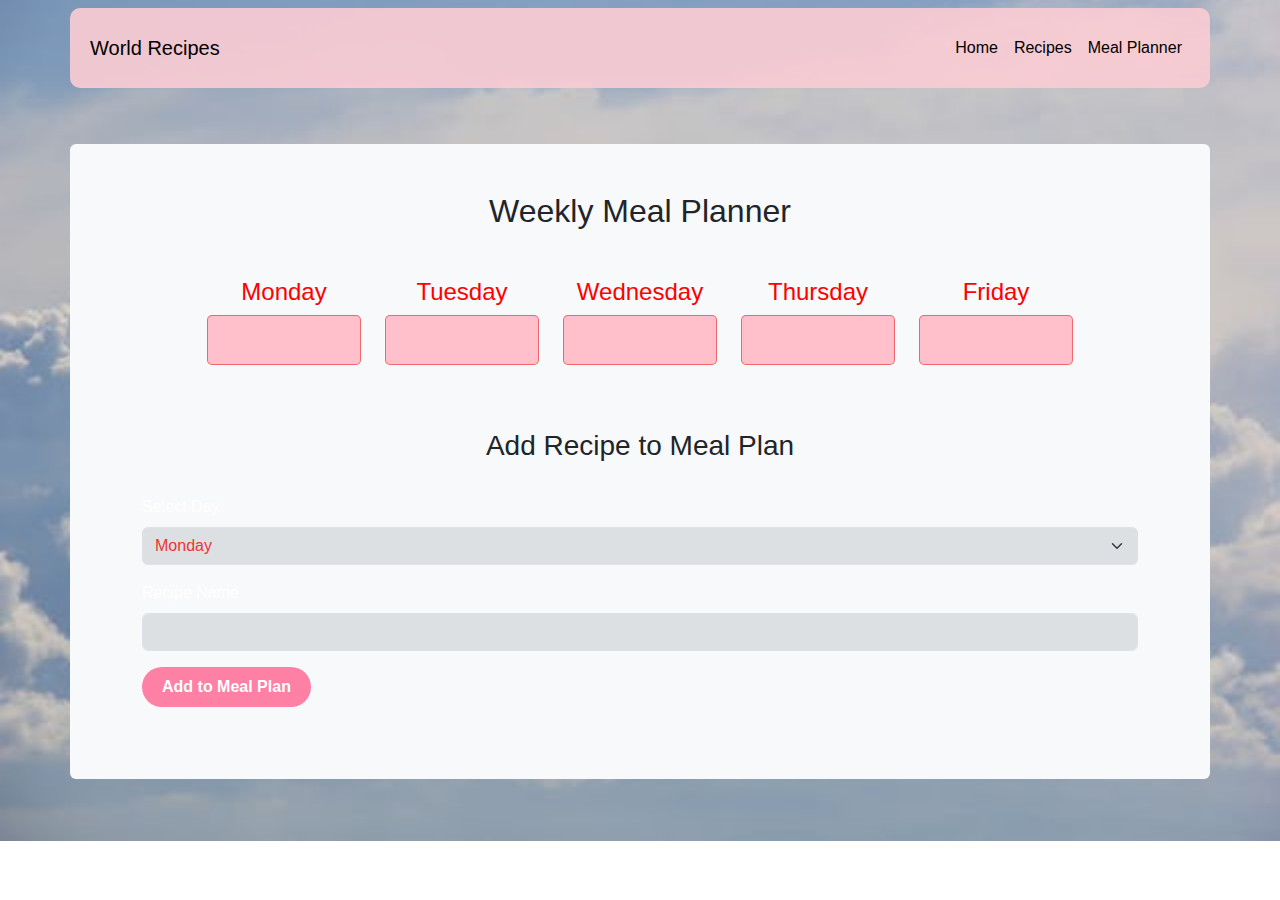
<file: meal-planner.html>
<!DOCTYPE html>
<html lang="en">
<head>
    <meta charset="UTF-8">
    <meta name="viewport" content="width=device-width, initial-scale=1.0">
    <title>Weekly Meal Planner</title>
    <link href="https://cdn.jsdelivr.net/npm/bootstrap@5.3.0/dist/css/bootstrap.min.css" rel="stylesheet">
    <link rel="stylesheet" href="meal-planner.css">
</head>
<body>
    <nav class="navbar navbar-expand-lg">
        <div class="container">
            <a class="navbar-brand" href="index.html" style="color: black;">World Recipes</a>
            <button class="navbar-toggler" type="button" data-bs-toggle="collapse" data-bs-target="#navbarNav" aria-controls="navbarNav" aria-expanded="false" aria-label="Toggle navigation">
                <span class="navbar-toggler-icon"></span>
            </button>
            <div class="collapse navbar-collapse" id="navbarNav">
                <ul class="navbar-nav ms-auto">
                    <li class="nav-item"><a class="nav-link" href="index.html">Home</a></li>
                    <li class="nav-item"><a class="nav-link" href="#">Recipes</a></li>
                    <li class="nav-item"><a class="nav-link" href="meal-planner.html">Meal Planner</a></li>
                </ul>
            </div>
        </div>
    </nav>


    <div class="container p-5 bg-light rounded my-5">
        <h2 class="text-center mb-5 text-dark">Weekly Meal Planner</h2>
        <div class="row justify-content-center">
            <div class="col-md-2 text-center mb-3">
                <h4 style="color: red;">Monday</h4>
                <div class="meal-plan p-3" id="monday"></div>
            </div>
            <div class="col-md-2 text-center mb-3">
                <h4 style="color: red;">Tuesday</h4>
                <div class="meal-plan p-3" id="tuesday"></div>
            </div>
            <div class="col-md-2 text-center mb-3">
                <h4 style="color: red;">Wednesday</h4>
                <div class="meal-plan p-3" id="wednesday"></div>
            </div>
            <div class="col-md-2 text-center mb-3">
                <h4 style="color: red;">Thursday</h4>
                <div class="meal-plan p-3" id="thursday"></div>
            </div>
            <div class="col-md-2 text-center mb-3">
                <h4 style="color: red;">Friday</h4>
                <div class="meal-plan p-3" id="friday"></div>
            </div>
        </div>

        <h3 class="text-center mt-5 text-dark">Add Recipe to Meal Plan</h3>
        <form id="meal-plan-form" class="p-4">
            <div class="mb-3">
                <label for="day-select" class="form-label">Select Day</label>
                <select class="form-select" id="day-select">
                    <option value="monday">Monday</option>
                    <option value="tuesday">Tuesday</option>
                    <option value="wednesday">Wednesday</option>
                    <option value="thursday">Thursday</option>
                    <option value="friday">Friday</option>
                </select>
            </div>
            <div class="mb-3">
                <label for="recipe-name" class="form-label">Recipe Name</label>
                <input type="text" class="form-control" id="recipe-name" required>
            </div>
            <button type="submit" class="btn btn-primary">Add to Meal Plan</button>
        </form>
    </div>

    <script src="https://cdn.jsdelivr.net/npm/bootstrap@5.3.0/dist/js/bootstrap.bundle.min.js"></script>
    <script src="main.js"></script>
</body>
</html>
</file>
<file: meal-planner.css>
body {
    font-family: 'Arial', sans-serif;
    background: url('meal-planning.jpg') no-repeat center center/cover;
    color: #ffffff;
    margin: 0;
    padding: 0;
}

.navbar .navbar-brand {
    color: pink;
}

.navbar-nav .nav-link {
    color: black;
}

.navbar-nav .nav-link:hover {
    background-color: #ffd9e8;
    color: purple;
    border-radius: 4px;
}

.container {
    background-color: rgba(251, 204, 212, 0.9); 
    padding: 20px;
    border-radius: 10px;
}

h2, h3 {
    color: #ffd700; 
}

.meal-plan {
    background-color: pink;
    border: 1px solid rgba(220, 13, 13, 0.5);
    border-radius: 5px;
    min-height: 50px;
    color: purple;
}

.form-select, .form-control {
    background-color: #dde0e3;
    color: #ee3434;
}

.btn-primary {
    background-color: #ff80a5; 
    border: none;
    border-radius: 20px;
    padding: 8px 20px;
    font-weight: bold;
}

.btn-primary:hover {
    background-color: #ff4d7a;
}
</file>
